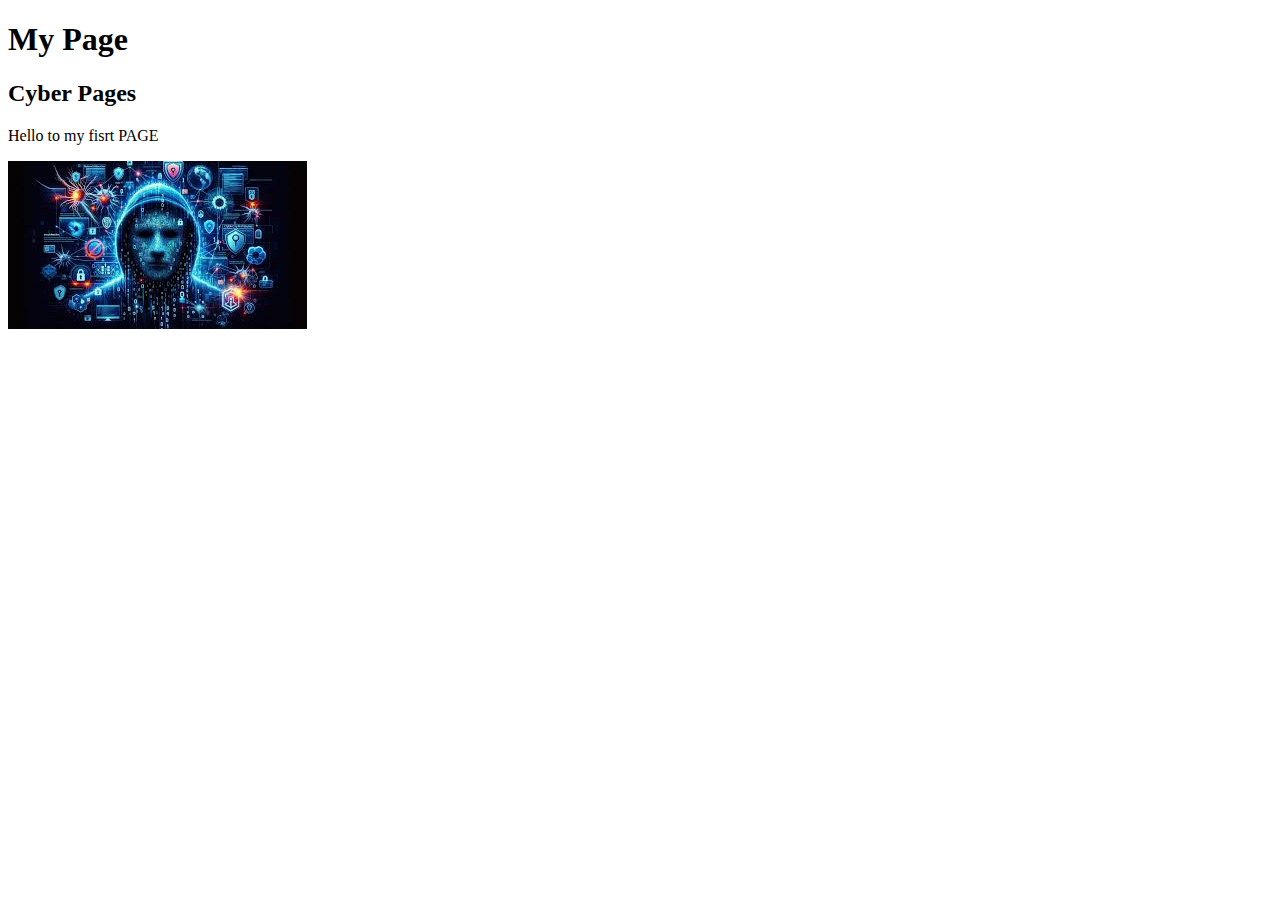
<file: HTML/index.html>
<!DOCTYPE html>
<html lang="en">
<head>
    <meta charset="UTF-8">
    <title>Title</title>
</head>
<body>
 <h1> My Page</h1>
 <h2> Cyber Pages</h2>
 <p>  Hello to my fisrt PAGE</p>
<img src="cyber.jpg">




</body>
</html>
</file>
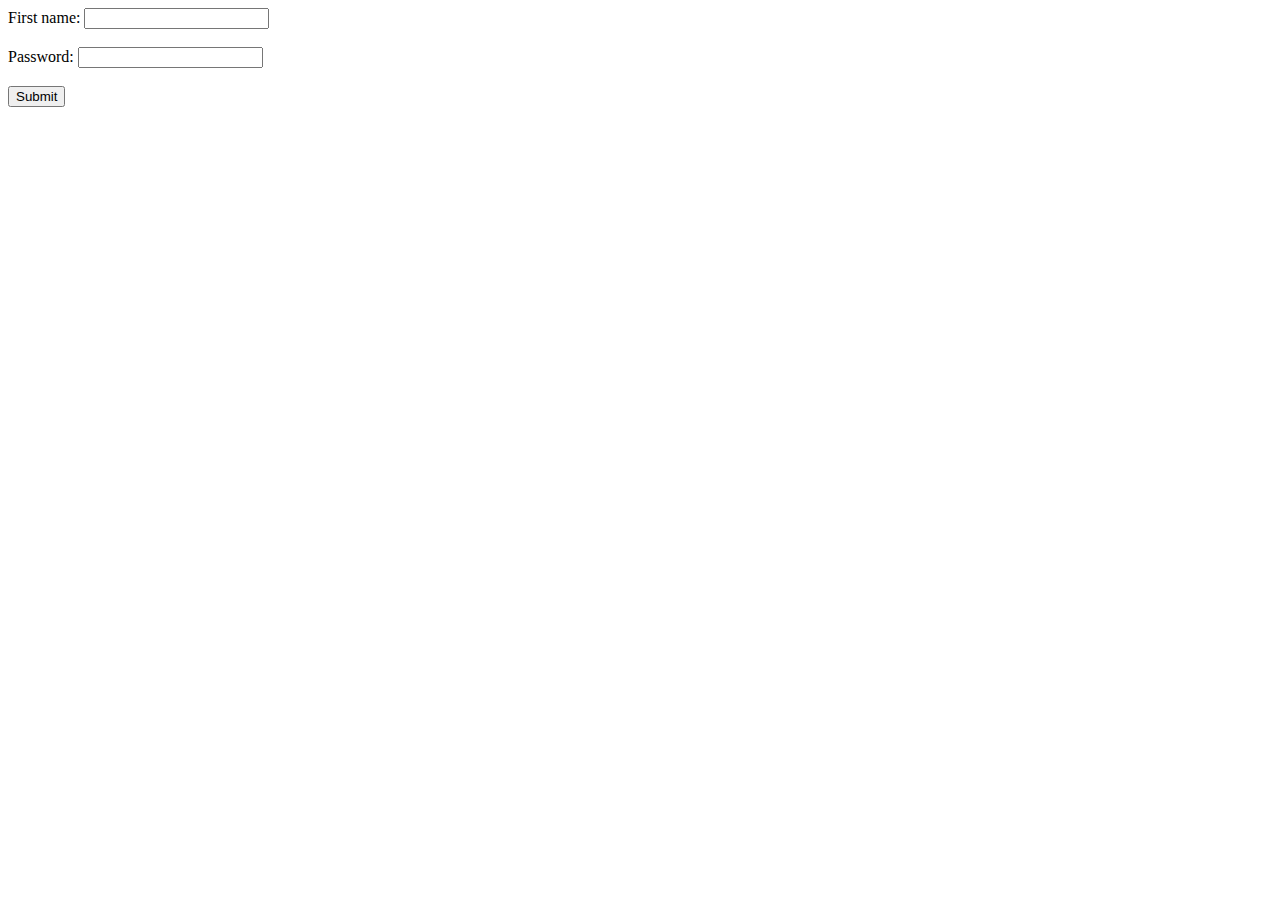
<file: HTML/HTMLInput.html>
<!DOCTYPE html>
<html lang="en">
<head>
    <meta charset="UTF-8">
    <title>Title</title>
</head>
<body>

<form action=POST">
  <label for="fname">First name:</label>
  <input type="text" id="fname" name="fname"><br><br>
  <label for="lname">Password:</label>
  <input type="password" id="lname" name="lname"><br><br>
  <input type="submit" value="Submit">
</form>


</body>
</html>
</file>
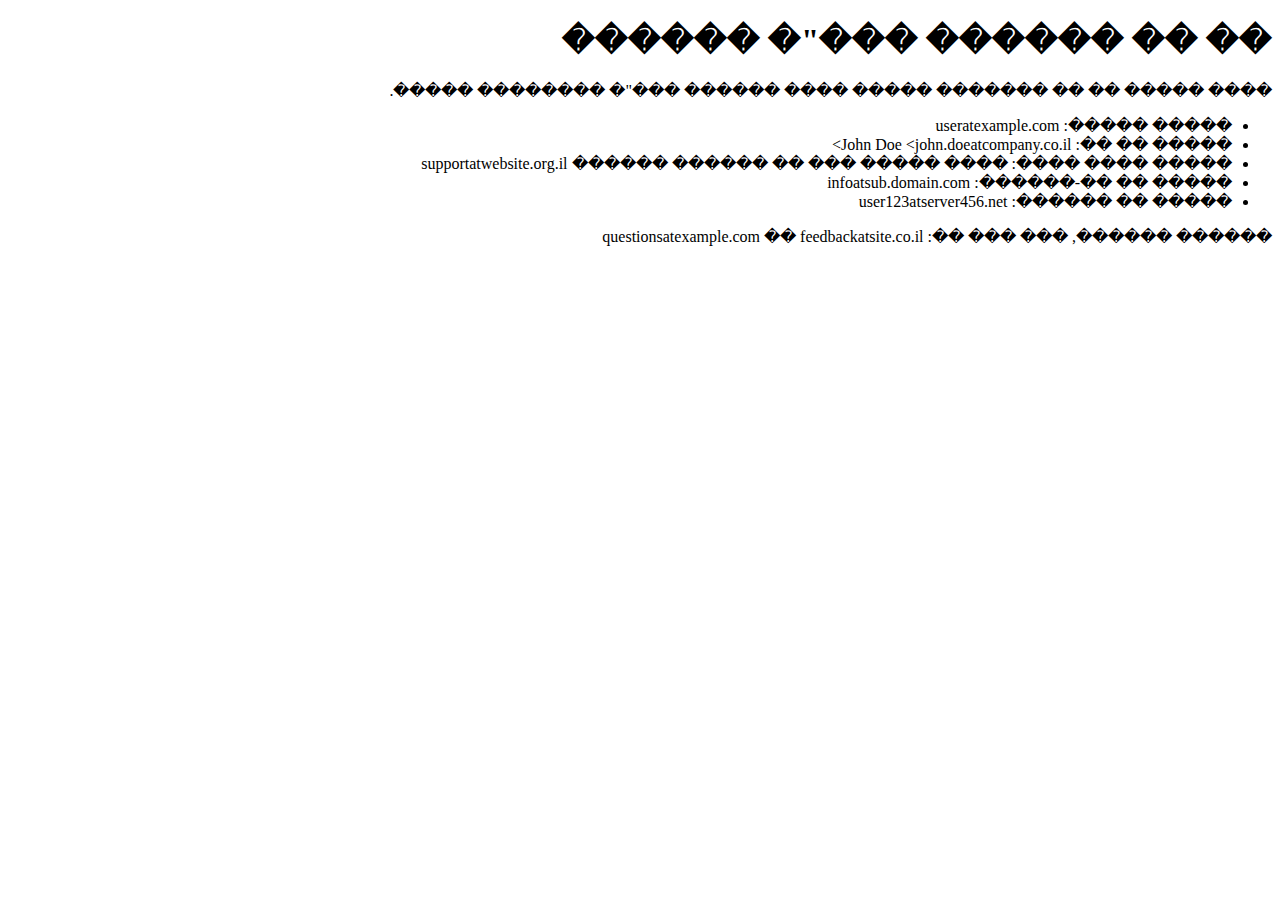
<file: Python/ClassExamples/email-sample-html-new.html>
<!DOCTYPE html>
<html lang="he" dir="rtl">
<head>
    <meta charset="UTF-8">
    <title>�� ������ �� ������ ���"�</title>
</head>
<body>
    <h1>�� �� ������ ���"� ������</h1>
    <p>���� ����� �� �� ������� ����� ���� ������ ���"� �������� �����.</p>
    <ul>
        <li>����� �����: useratexample.com</li>
        <li>����� �� ��: John Doe &lt;john.doeatcompany.co.il&gt;</li>
        <li>����� ���� ����: ���� ����� ��� �� ������ ������ supportatwebsite.org.il</li>
        <li>����� �� ��-������: infoatsub.domain.com</li>
        <li>����� �� ������: user123atserver456.net</li>
    </ul>
    <p>������ ������, ��� ��� ��: questionsatexample.com �� feedbackatsite.co.il</p>
</body>
</html>
</file>
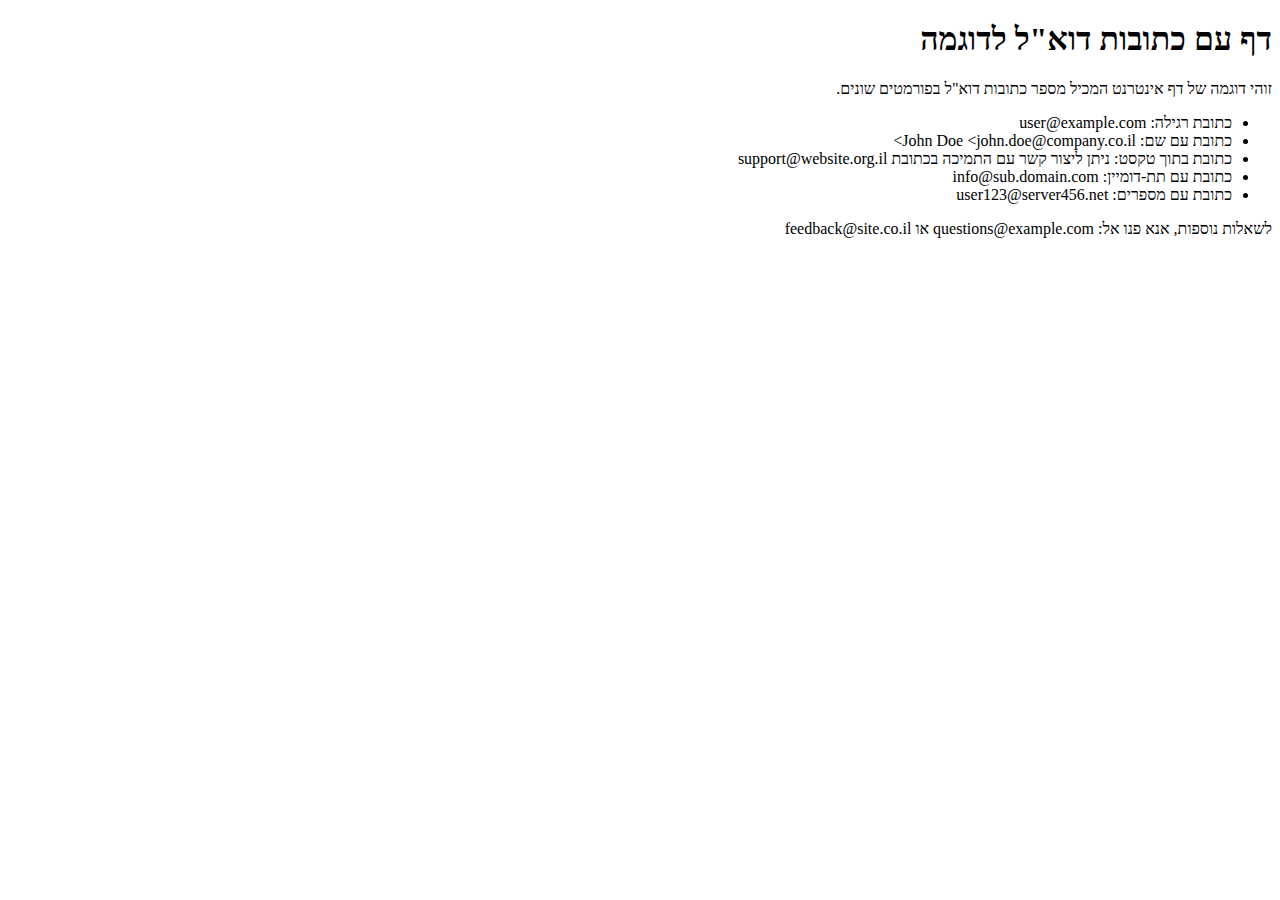
<file: Python/ClassExamples/email-sample-html.html>
<!DOCTYPE html>
<html lang="he" dir="rtl">
<head>
    <meta charset="UTF-8">
    <title>דף לדוגמה עם כתובות דוא"ל</title>
</head>
<body>
    <h1>דף עם כתובות דוא"ל לדוגמה</h1>
    <p>זוהי דוגמה של דף אינטרנט המכיל מספר כתובות דוא"ל בפורמטים שונים.</p>
    <ul>
        <li>כתובת רגילה: user@example.com</li>
        <li>כתובת עם שם: John Doe &lt;john.doe@company.co.il&gt;</li>
        <li>כתובת בתוך טקסט: ניתן ליצור קשר עם התמיכה בכתובת support@website.org.il</li>
        <li>כתובת עם תת-דומיין: info@sub.domain.com</li>
        <li>כתובת עם מספרים: user123@server456.net</li>
    </ul>
    <p>לשאלות נוספות, אנא פנו אל: questions@example.com או feedback@site.co.il</p>
</body>
</html>
</file>
